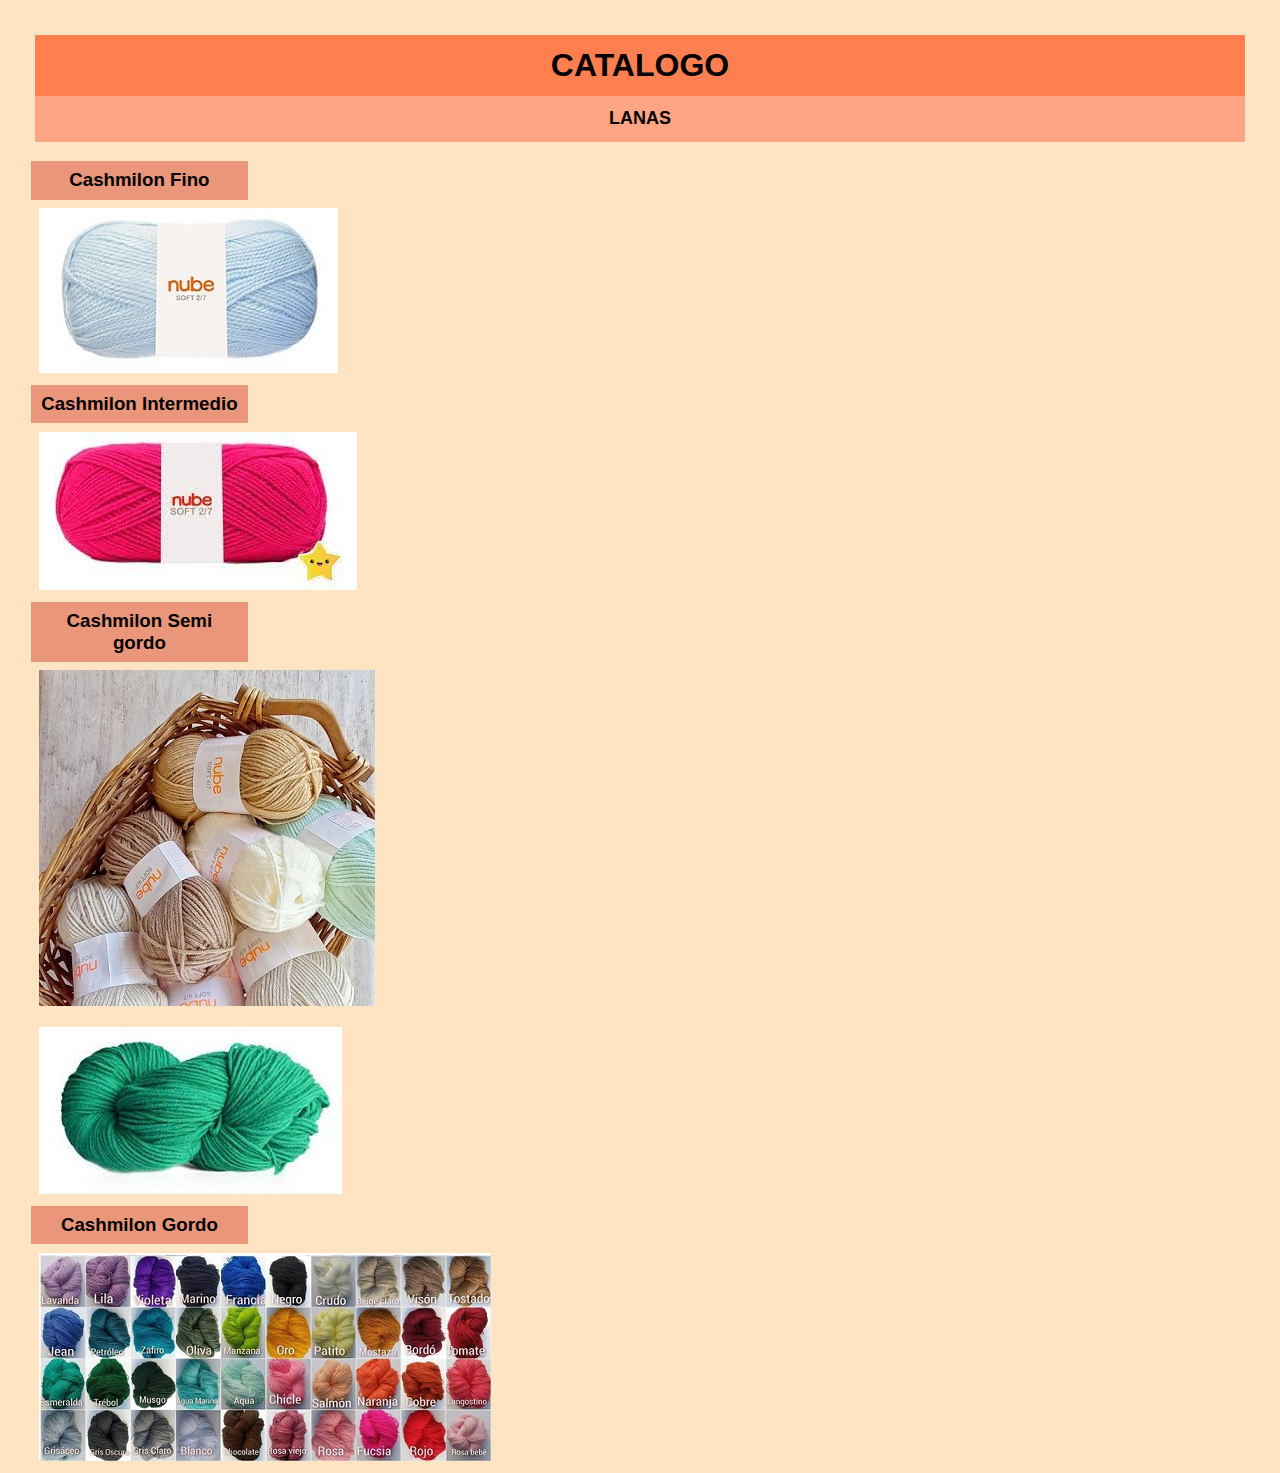
<file: Paginas/catalogo.html>
<!DOCTYPE html>
<html lang="en">
<head>
    <meta charset="UTF-8">
    <meta http-equiv="X-UA-Compatible" content="IE=edge">
    <meta name="viewport" content="width=device-width, initial-scale=1.0">
    <title>Document</title>
    <link rel="stylesheet" href="./catalogo.css">
</head>
<body>
    <header>
        <h1>CATALOGO</h1>
        <h2>LANAS</h2>
    </header>
    <section>
        <h3>Cashmilon Fino</h3>
        <img src="./imagenes/cash int.jpg" alt="200">
        <br>
        <h3>Cashmilon Intermedio</h3>
        <img src="./imagenes/cash int2.jpg" alt="200">
        <br>
        <h3>Cashmilon Semi gordo</h3>
        <img src="./imagenes/cash semi ov2.jpeg" alt="200">
        <br>
        <img src="./imagenes/cash semi mad2.jpg" alt="200">
        <br>
        <h3>Cashmilon Gordo</h3>
        <img src="./imagenes/cash colores.jpg" alt="200">
    </section>
</body>
</html>
</file>
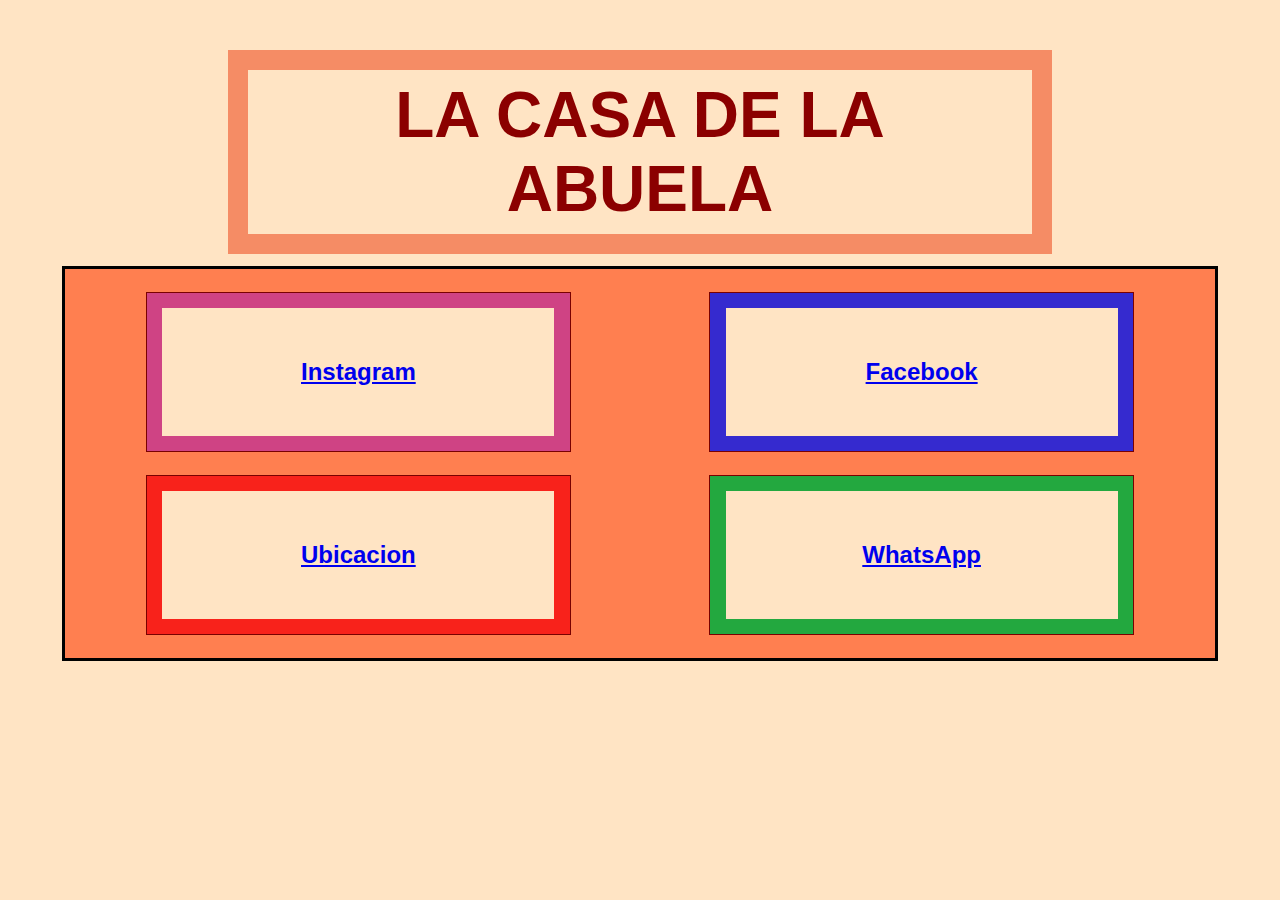
<file: Paginas/cont.html>
<!DOCTYPE html>
<html lang="en">
<head>
    <meta charset="UTF-8">
    <meta http-equiv="X-UA-Compatible" content="IE=edge">
    <meta name="viewport" content="width=device-width, initial-scale=1.0">
    <title>Document</title>
    <link rel="stylesheet" href="./cont.css">
</head>
<body>
    <header>
         <h1>LA CASA DE LA ABUELA</h1>
    </header>
    <section>
        <div class="caja1">
            <h2>
                <a href="https://www.google.com.ar/maps/place/Federico+Serpa+353,+M5507+Luján+de+Cuyo,+Mendoza/@-33.0360163,-68.8892926,17z/data=!3m1!4b1!4m5!3m4!1s0x967e75414051b26b:0x18cb2c434c51a603!8m2!3d-33.0360163!4d-68.8871039" >Ubicacion</a>
            </h2>
        </div>
        <div class="caja2">
            <h2>
                <a href="https://web.whatsapp.com/🌐/es"> WhatsApp</a>   
            </h2>
        </div>

        <div class="caja3">
            <h2>
                <a href="https://www.instagram.com">Instagram</a>
            </h2>
        </div>
        <div class="caja4">
            <h2>
                <a href="https://www.facebook.com">Facebook</a>
            </h2>
        </div>
    
    </section>
</body>
</html>
</file>
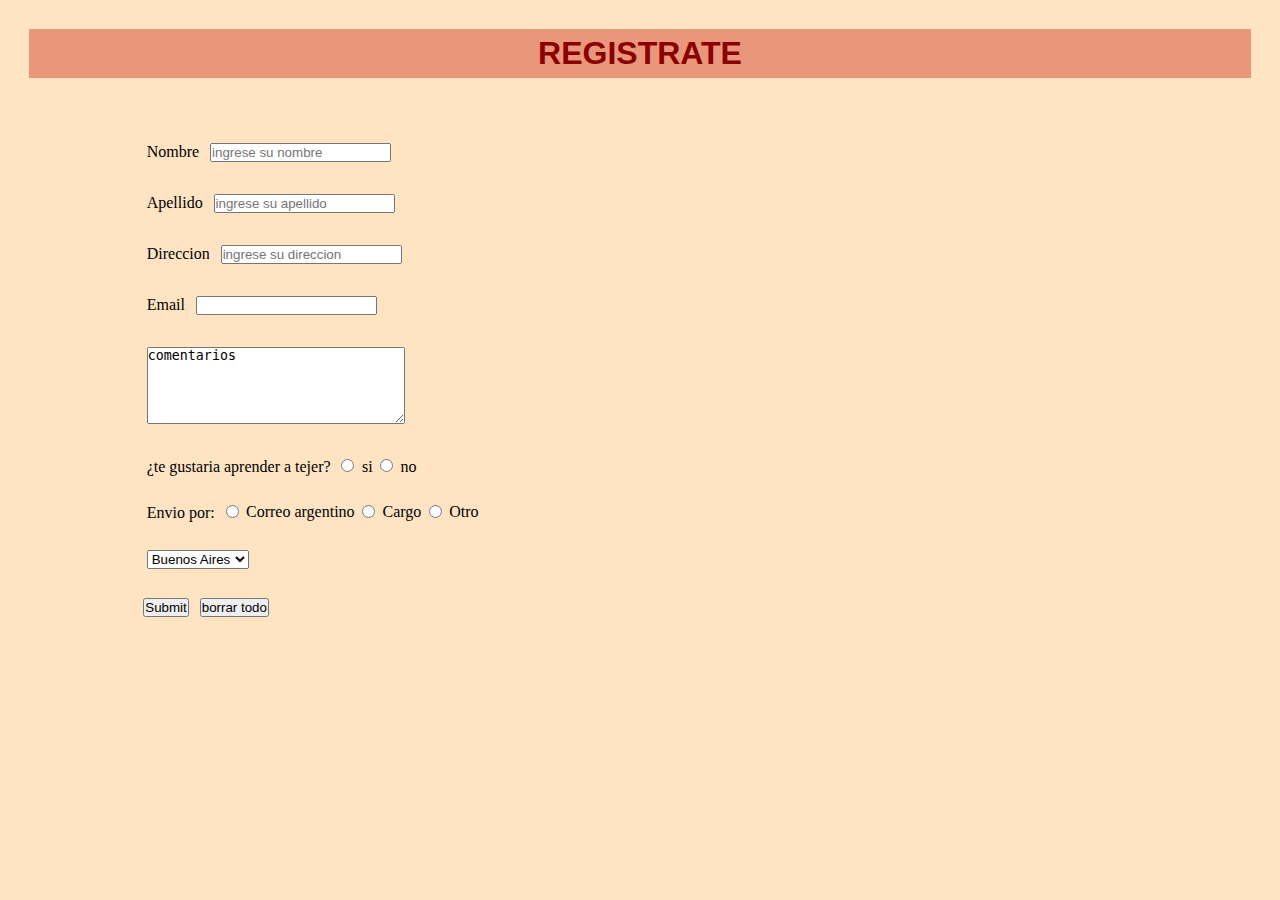
<file: Paginas/form.html>
<!DOCTYPE html>
<html lang="en">
<head>
    <meta charset="UTF-8">
    <meta http-equiv="X-UA-Compatible" content="IE=edge">
    <meta name="viewport" content="width=device-width, initial-scale=1.0">
    <title>Document</title>
    <link rel="stylesheet" href="./form.css">
</head>
<body>
    <header>
        <h1>REGISTRATE</h1>
    </header>
    <section>
        <form action="" metod="" enctype="">
            <div>
                <label for="">Nombre</label>
                <input type="text" id="nombre" placeholder="ingrese su nombre">
            </div> 
            <br>
            <div>
                <label for="">Apellido</label>
                <input type="text" id="Apellido" placeholder="ingrese su apellido">
            </div>
            <br>
            <div>
                <label for="">Direccion</label>
                <input type="text" id="Direccion" placeholder="ingrese su direccion">
            </div>
            <br>
            <div>
                <label for="">Email</label>
                <input type="email" id="email" required>
        </div> 
        <br>
        <div>
            <textarea name="comentarios" id="comentarios" cols="30" rows="5">comentarios</textarea>
        </div>
        <br>
        <div>
            <label for="">¿te gustaria aprender a tejer?</label>
                <input type="radio" name="curso" value="1"> si
                <input type="radio" name="curso" value="2"> no
        </div>
        <br>
        <div>
            <label for="">Envio por:</label>
                <input type="radio" name="Envio" value="1"> Correo argentino
                <input type="radio" name="Envio" value="2"> Cargo
                <input type="radio" name="Envio" value="3"> Otro
        </div>
        <br>
        <div>
            <select name="provincia" id="provincia">
                <option value="1">Buenos Aires</option>
                <option value="2">Cordoba</option>
                <option value="3">Chubut</option>
                <option value="1">Mendoza</option>
                <option value="2">San Juan</option>
                <option value="3">San Luis</option>
                <option value="1">Tucuman</option>
                <option value="2">Salta</option>
                <option value="3">Corrientes</option>
            </select>
        
        </div>
        <br>
            <input type="submit" id="enviar ahora">
            <input type="reset" value="borrar todo">

        </form>
    </section>
    
</body>
</html>
</file>
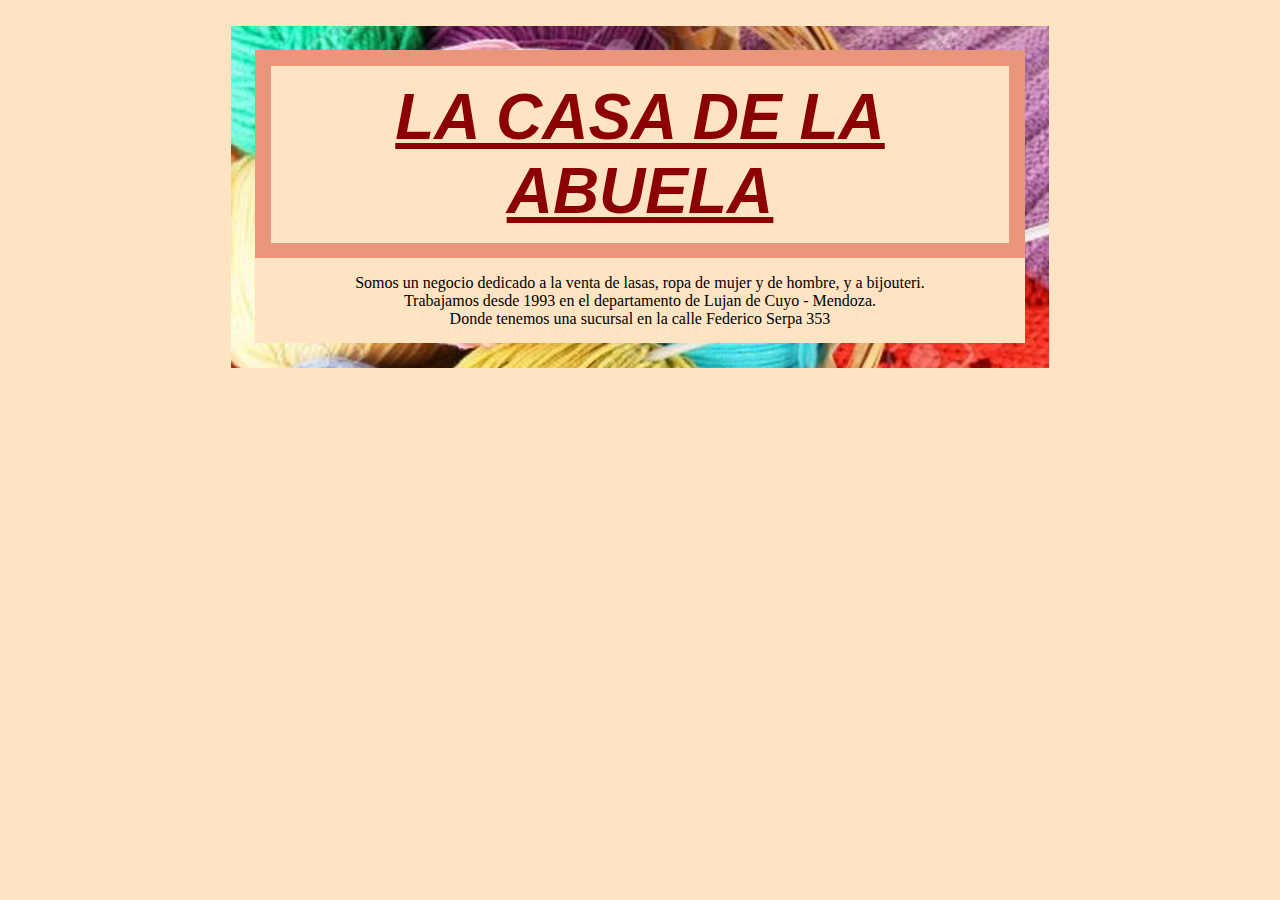
<file: Paginas/inicio.html>
<!DOCTYPE html>
<html lang="en">
<head>
    <meta charset="UTF-8">
    <meta http-equiv="X-UA-Compatible" content="IE=edge">
    <meta name="viewport" content="width=device-width, initial-scale=1.0">
    <title>Document</title>
    <link rel="stylesheet" href="./Inicio.css">
</head>
<body>
    <header>
        <h1>LA CASA DE LA ABUELA</h1>
    </header>
<p>Somos un negocio dedicado a la venta de lasas, ropa de mujer y de hombre, y a bijouteri.
    <br>
    Trabajamos desde 1993 en el departamento de Lujan de Cuyo - Mendoza.
    <br>
     Donde tenemos una sucursal en la calle Federico Serpa 353
</p>

</body>
</html>
</file>
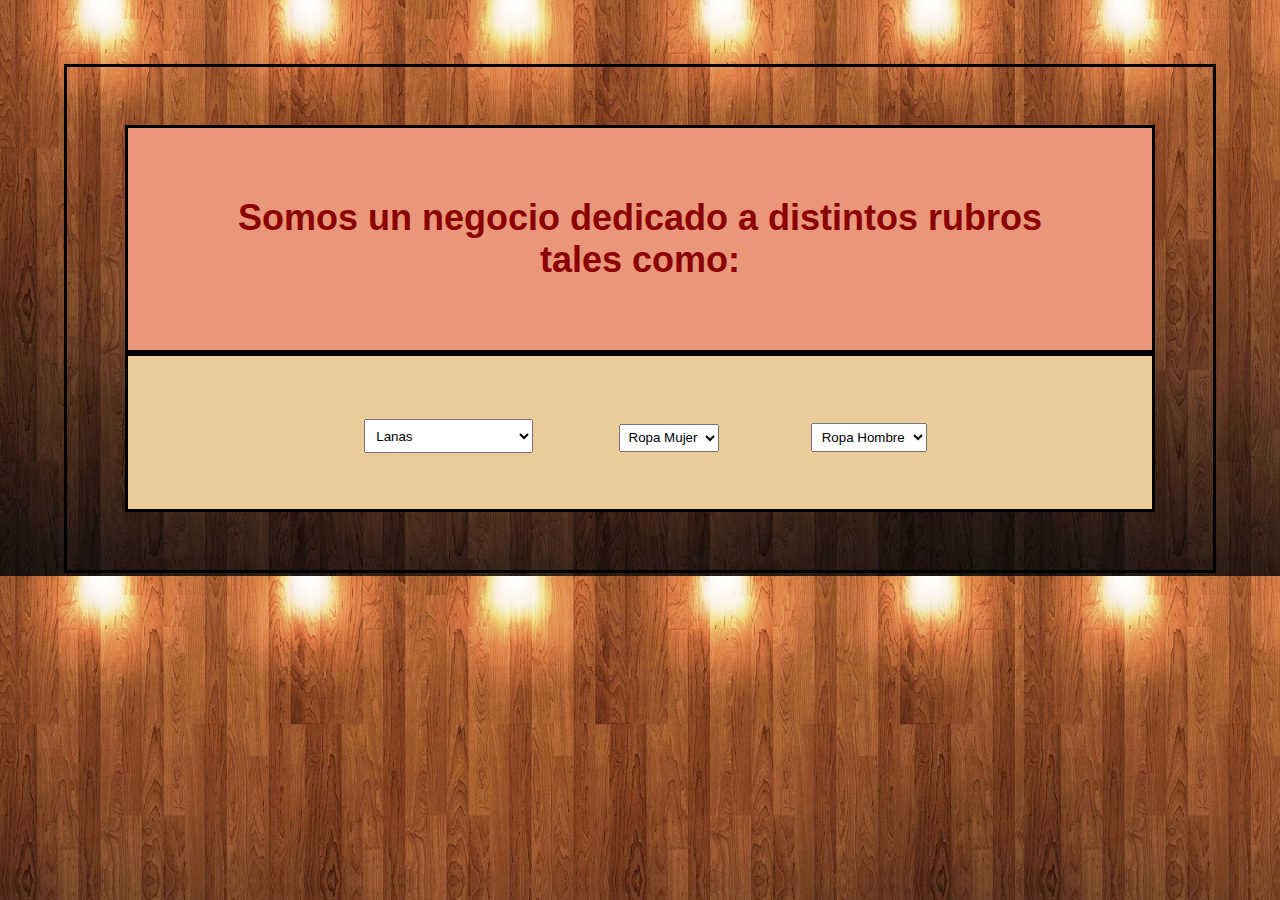
<file: Paginas/listado.html>
<!DOCTYPE html>
<html lang="en">
<head>
    <meta charset="UTF-8">
    <meta http-equiv="X-UA-Compatible" content="IE=edge">
    <meta name="viewport" content="width=device-width, initial-scale=1.0">
    <title>Document</title>
    <link rel="stylesheet" href="./Listado.css">
</head>
<body>
    <header>
        <h2>Somos un negocio dedicado a distintos rubros tales como:</h2>
    </header>
    
    <section>
        <div>
            <select name="Lanas" id="Lanas">
                <option value="1">Lanas</option>
                <option value="2">Cashmilon Fino</option>
                <option value="3">Cashmilon Intermedio</option>
                <option value="1">Cashmilon Semigordo</option>
                <option value="1">Cashmilon Gordo</option>
            </select>
        
        </div>
        <div>
            <select name="Ropa-mujer" id="Ropa-mujer">
                <option value="1">Ropa Mujer</option>
                <option value="2">Pantalones</option>
                <option value="3">Remeras</option>
                <option value="1">Camperas</option>
                <option value="1">Pashminas</option>
                <option value="1">Tejidos</option>
            </select>
        </div>
        <div>
            <select name="Ropa-hombre" id="Ropa-hombre">
                <option value="1">Ropa Hombre</option>
                <option value="2">Pantalones</option>
                <option value="3">Remeras</option>
                <option value="1">Camperas</option>
                <option value="1">Tejidos</option>
                <option value="1">Billeteras</option>
            </select>
        </div>
        
    </section>
</body>
</html>
</file>
<file: Paginas/catalogo.css>
* {
    background-color: bisque;
    margin: 0%;
    padding: 1%;
    font-family: sans-serif;
}
body {
    display: grid;
    grid-template-columns: repeat(5, 1fr);
    grid-template-rows: repeat(4, 1fr);
    gap: 10px;
    padding: 10px;
    grid-template-rows: 120px 120px ;
    grid-template-columns: 120px 120px;
}
header {
    text-align: center;
    grid-column-start: 1;
    grid-column-end: 5;
    grid-row-start: 1;
    grid-row-end: 1;
}
header h1 {
    font-size: xx-large;
    text-align: center;
    background-color: coral;

}
header h2 {
    font-size: large;
    text-align: center;
    background-color: rgb(255, 165, 132);
}
section {
    text-align: center;
    font-size: medium;
    text-align: initial;
    grid-column-start: 1;
    grid-column-end: 4;
    grid-row-start: 2;
    grid-row-end: 2;
}
section h3 {
    background-color: darksalmon;
    background-size: contain;
    text-align: center;
    height: auto;
    width: 200px;
}

@media screen and (max-width: 600px){

    body {
        
        display: grid;
        grid-template-rows: 120px 120px ;
        grid-template-columns: 60px 60px;
        
    
    }
    section {
        
        grid-column-start: 3;
        grid-column-end: 4;
    }
    
}
</file>
<file: Paginas/cont.css>
* {
    background-color: bisque;
    height: auto;
    width: auto;
    margin: 1%;
    padding: 1%;
    font-family: sans-serif;
    text-align: center;  
   
}


header {
    font-size: xx-large;
    background-color: rgb(245, 140, 101);
    width: 800px;
    margin: auto;
    text-align: center;
    align-content: center;
    color: darkred;

}

section {
    display: flex;
    border: 3px solid;
    background-color: coral;
    flex-wrap: wrap;
    justify-content: space-around;
    align-items: center;
    align-content: initial;
}

.caja1 {
    border: 1px solid rgb(121, 1, 1);
    background-color: rgb(248, 34, 27);
    color: black;
    font-family: sans-serif;
    font-weight: bold;
    width: 400px;
    height: auto;
    line-height: 120px;
    align-content: center;
    order: 3;
}
.caja2 {
    border: 1px solid rgb(121, 1, 1);
    background-color: rgb(35, 168, 63);
    color: black;
    font-family: sans-serif;
    font-weight: bold;
    width: 400px;
    height: auto;
    line-height: 120px;
    align-content: center;
    order: 4;
}
.caja3 {
    border: 1px solid rgb(121, 1, 1);
    background-color: rgb(207, 67, 132);
    color: black;
    font-family: sans-serif;
    font-weight: bold;
    width: 400px;
    height: auto;
    line-height: 120px;
    align-content: center;
    order: 1;
}
.caja4 {
    border: 1px solid rgb(121, 1, 1);
    background-color: rgb(53, 42, 207);
    color: black;
    font-family: sans-serif;
    font-weight: bold;
    width: 400px;
    height: auto;
    line-height: 120px;
    align-content: center;
    order: 2;
}

@media screen and (max-width: 600px){


    header {
        font-size: medium;
        background-color: rgb(245, 140, 101);
        width: 400px;
        margin: auto;
        text-align: center;
        align-content: center;
        color: darkred;
        
    }
    section {
        display: flex;
        border: 1px solid;
        background-color: coral;
        flex-wrap: wrap;
        justify-content: center;
        align-items: center;
        align-content: initial;
    }
}
</file>
<file: Paginas/form.css>
* {
    
    margin: 0.5%;
    padding: 0%;
    height: max-content;
    position: relative;
}

body {
    background-color: bisque;
    display: grid;
    grid-template-columns: repeat(5, 1fr);
    grid-template-rows: repeat(4, 1fr);
    gap: 10px;
    padding: 10px;
    grid-template-rows: 100px 100px ;
    grid-template-columns: 100px 100px;
}

header {
    background-color: darksalmon;
    color: darkred;
    font-family: sans-serif;
    text-align: center;
    grid-column-start: 1;
    grid-column-end: 5;
}
section {
    grid-column-start: 2;
    grid-column-end: 4;
}

@media screen and (max-width: 600px){

    body {

        grid-template-rows: 50px 50px ;
        grid-template-columns: 50px 50px;

    }
    header {
        grid-column-start: 1;
        grid-column-end: 5;
        text-align: center;

    }
    section {
        font-size: large;
        text-align: center;
    }
    }
</file>
<file: Paginas/Inicio.css>
*{
    background-color: bisque;
    margin: auto;
    padding: 2%;
    text-align: center;
    width: auto;
    
}
body {
    
    background-image: url(./imagenes/portada\ lana\ 1.jpg);
    background-repeat: no-repeat;
    width: max-content;
}
header {
    color: darkred;
    background-color: darksalmon;
    display: flexbox;
    font-family: sans-serif;
     font-size: xx-large;
     font-style: italic;
     text-align: center;
     text-decoration: underline;
}
@media screen and (max-width: 600px){

body {
    width: auto;
}
    header {
        font-size: medium;
        background-color: rgb(245, 140, 101);
        width: 400px;
        margin: auto;
        text-align: center;
        align-content: center;
        color: darkred;
        
    }
    section {
        display: flex;
        border: 1px solid;
        background-color: coral;
        flex-wrap: wrap;
        justify-content: center;
        align-items: center;
        align-content: initial;
    }
}
</file>
<file: Paginas/Listado.css>
* {    
    margin: 0;
    padding: 5%;
    


}
body {
    background-color: bisque;
    display: flexbox;
    border: 3px solid;
    flex-wrap: wrap;
    justify-content: center;
    align-items: center;
    align-content: space-around;
    background-image: url(./imagenes/fondo2.jpg);
    height: auto
    
}

header {
    padding: 20px;
    color: darkred;
    background-color: darksalmon;
    font-family: sans-serif;
    text-align: center;
    font-size: x-large;
    height: auto;
    width: auto;
    border: 3px solid black;
}

section {
    background-color: rgb(236, 204, 155);
    font-size: xx-large;
    padding: 5px;
    width: auto;
    height: auto;
    display: flex;
    border: 3px solid;  
    justify-content: center;
    align-items: center;

}

@media screen and (max-width: 600px){


    header {
        font-size: medium;
        background-color: rgb(245, 140, 101);
        width: auto;
        margin: auto;
        text-align: center;
        align-content: center;
        color: darkred;
        
    }
    section {
        display: list-item;
        background-color: rgb(236, 204, 155);    
        height: 350px;
        width: auto;
        margin: auto;
        align-content: center;
    }
}
</file>
